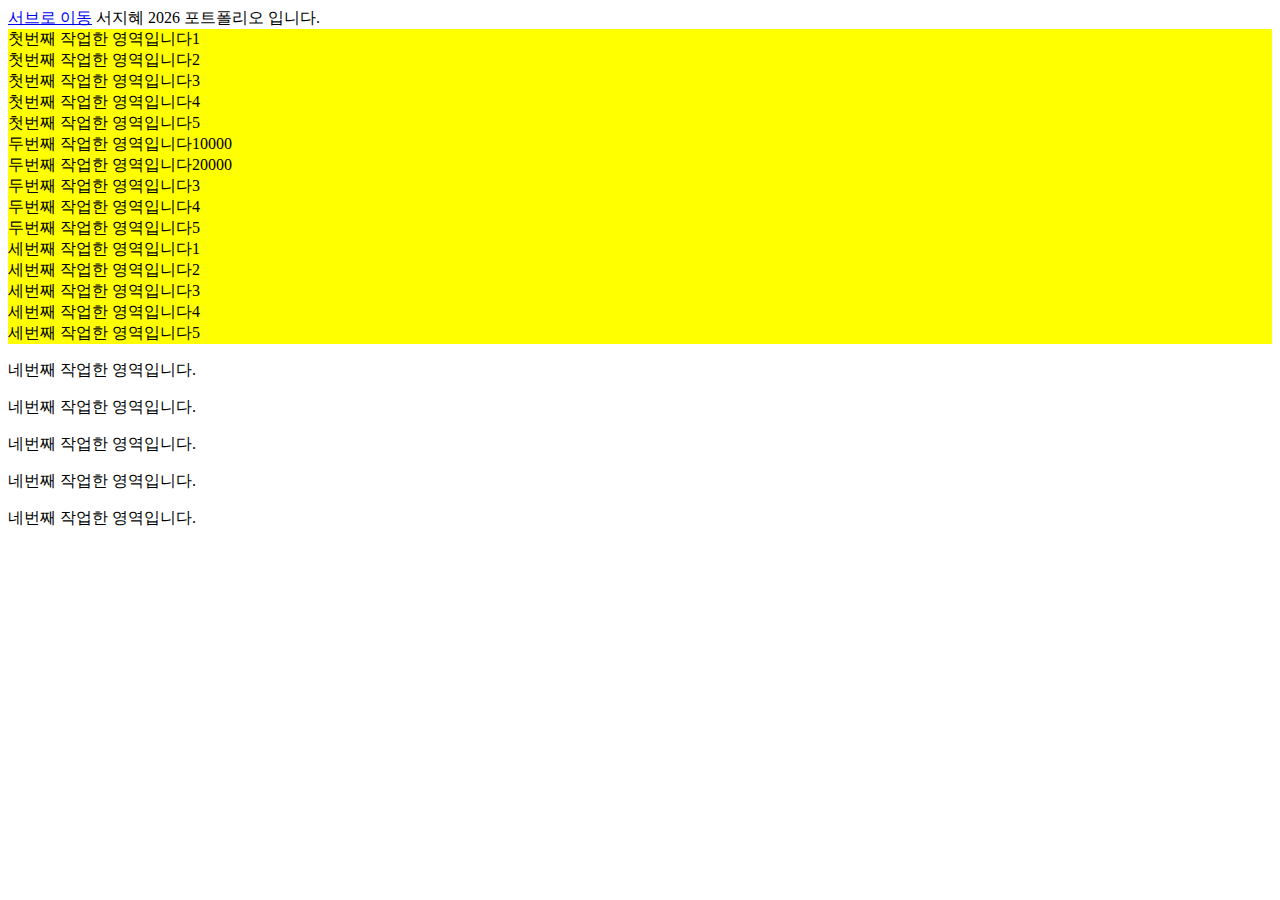
<file: index.html>
<!doctype html>
<html lang="en">
  <head>
    <meta charset="UTF-8" />
    <meta name="viewport" content="width=device-width, initial-scale=1.0" />
    <title>안녕하세요</title>
    <link rel="stylesheet" href="style.css" />
  </head>
  <body>
    <a href="sub1.html">서브로 이동</a>
    서지혜 2026 포트폴리오 입니다.
    <div>첫번째 작업한 영역입니다1</div>
    <div>첫번째 작업한 영역입니다2</div>
    <div>첫번째 작업한 영역입니다3</div>
    <div>첫번째 작업한 영역입니다4</div>
    <div>첫번째 작업한 영역입니다5</div>
    <div>두번째 작업한 영역입니다10000</div>
    <div>두번째 작업한 영역입니다20000</div>
    <div>두번째 작업한 영역입니다3</div>
    <div>두번째 작업한 영역입니다4</div>
    <div>두번째 작업한 영역입니다5</div>
    <div>세번째 작업한 영역입니다1</div>
    <div>세번째 작업한 영역입니다2</div>
    <div>세번째 작업한 영역입니다3</div>
    <div>세번째 작업한 영역입니다4</div>
    <div>세번째 작업한 영역입니다5</div>
    <p>네번째 작업한 영역입니다.</p>
    <p>네번째 작업한 영역입니다.</p>
    <p>네번째 작업한 영역입니다.</p>
    <p>네번째 작업한 영역입니다.</p>
    <p>네번째 작업한 영역입니다.</p>
    <script src="custom.js"></script>
  </body>
</html>
</file>
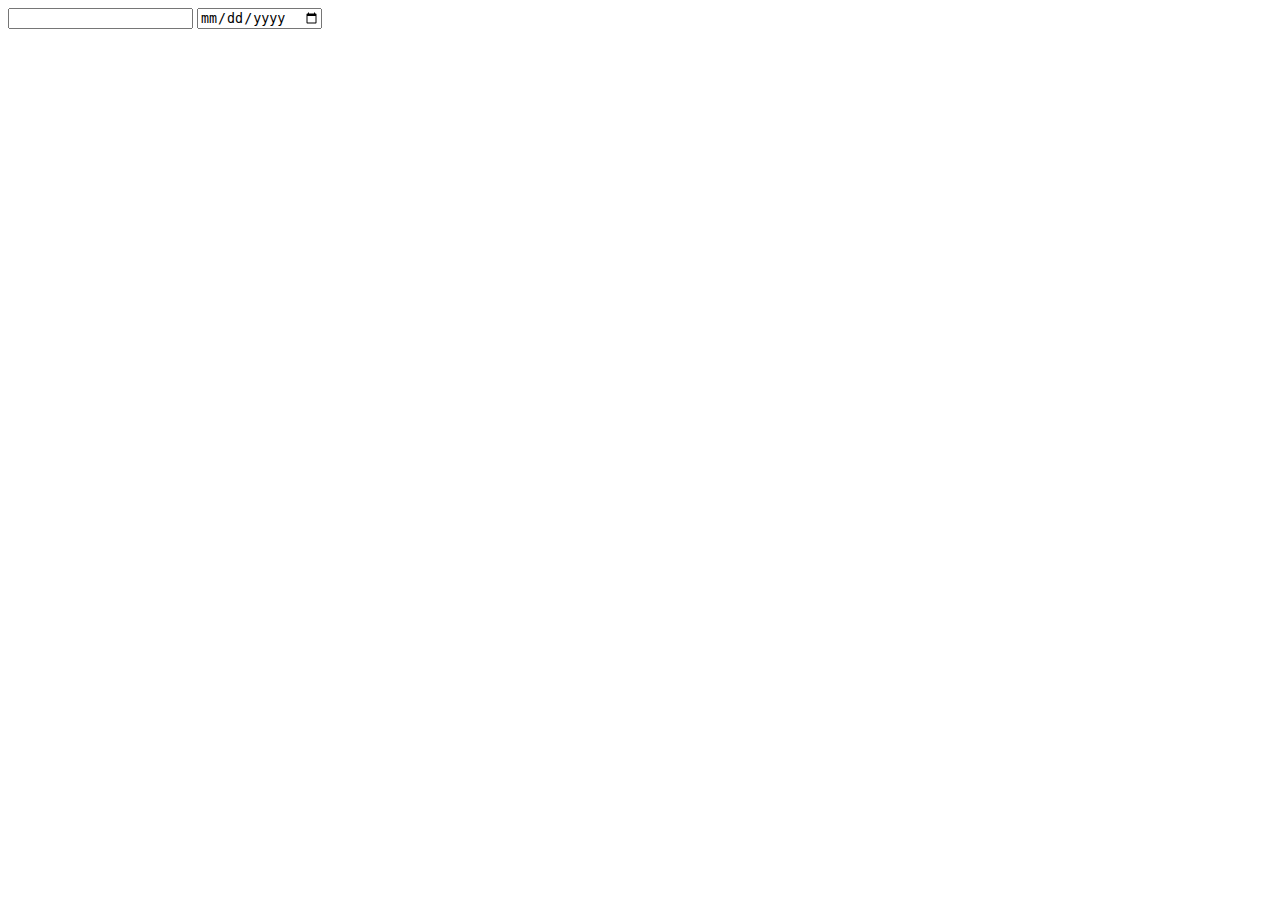
<file: board.html>
<!doctype html>
<html lang="en">
  <head>
    <meta charset="UTF-8" />
    <meta name="viewport" content="width=device-width, initial-scale=1.0" />
    <title>Document</title>
    <link rel="stylesheet" href="style.css" />
  </head>
  <body>
    <input type="text" />
    <input type="date" />

    <script src="custom.js"></script>
  </body>
</html>
</file>
<file: style.css>
div {
  background-color: yellow;
}
</file>
